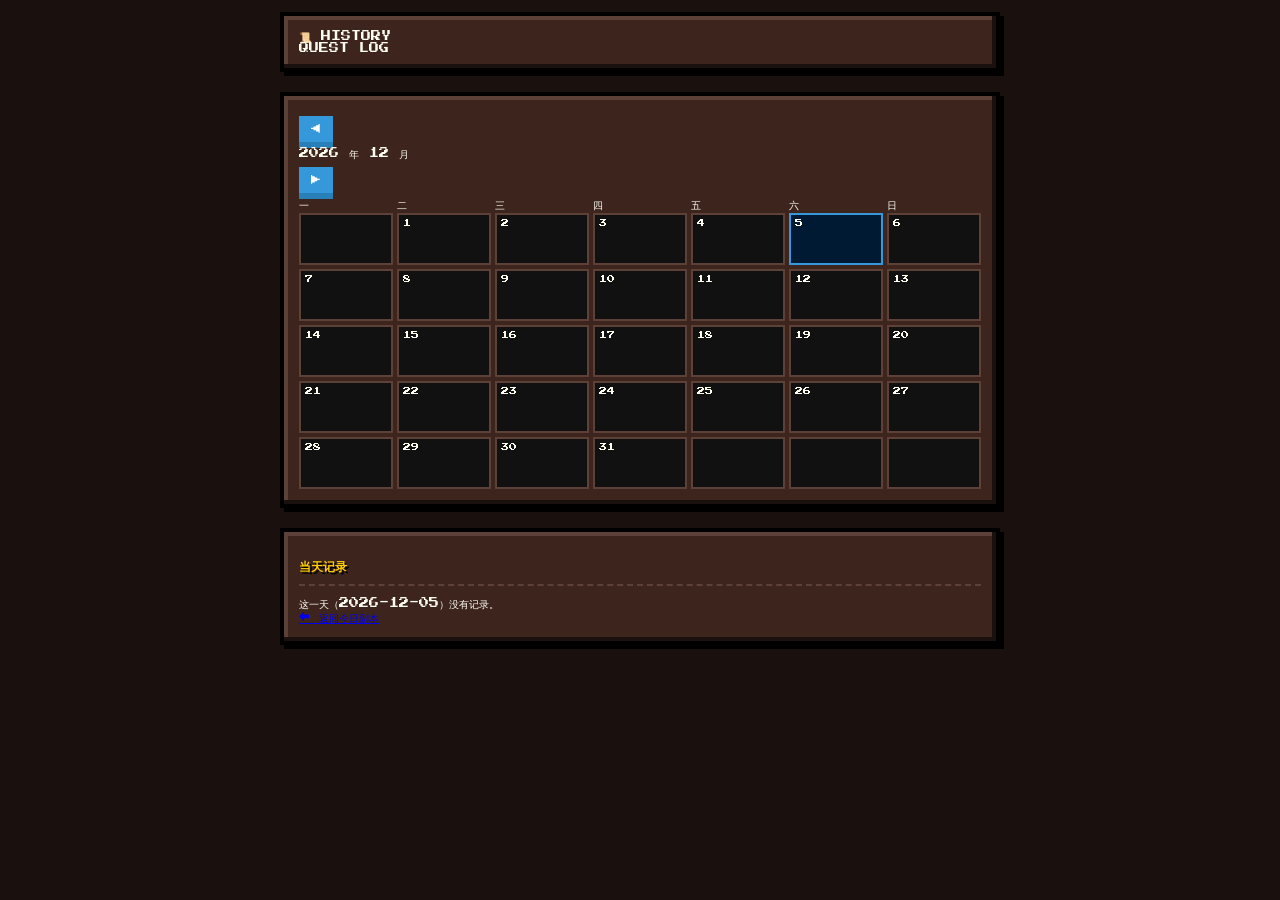
<file: history.html>
<!DOCTYPE html>
<html lang="zh-CN">
<head>
    <meta charset="UTF-8">
    <meta name="viewport" content="width=device-width, initial-scale=1.0">
    <title>QuestLog - 历史记录（日历）</title>
    <link rel="stylesheet" href="style.css">
</head>
<body>
    <div id="game-container">
        <header class="status-bar pixel-border">
            <div class="gold-display">📜 HISTORY</div>
            <div class="title">QUEST LOG</div>
        </header>

        <section class="pixel-border">
            <div class="calendar-header">
                <button id="prev-month" class="pixel-btn" style="width:auto; padding:8px 12px;">◀</button>
                <div class="calendar-title" id="cal-title"></div>
                <button id="next-month" class="pixel-btn" style="width:auto; padding:8px 12px;">▶</button>
            </div>

            <div class="calendar-grid" id="cal-dow">
                <div class="dow">一</div><div class="dow">二</div><div class="dow">三</div><div class="dow">四</div><div class="dow">五</div><div class="dow">六</div><div class="dow">日</div>
            </div>
            <div class="calendar-grid" id="cal-grid"></div>
        </section>

        <section class="pixel-border history-panel">
            <h3>当天记录</h3>
            <div id="day-detail" class="muted">点日历中的某一天查看内容。</div>
            <a class="pixel-link" href="index.html">← 返回今日副本</a>
        </section>
    </div>

    <script src="history.js"></script>
</body>
</html>
</file>
<file: style.css>
/* 1. 引入像素字体 (Google Fonts) */
@import url('https://fonts.googleapis.com/css2?family=Press+Start+2P&display=swap');

:root {
    --bg: #1a100d;          /* 深暗木色背景 */
    --panel: #3d251e;       /* 棕色木质面板 */
    --gold: #ffce00;        /* 经典金币色 */
    --green: #4cd137;       /* 复古荧光绿 */
    --danger: #e67e22;      /* 橙色警告 */
    --text: #fffdf0;        /* 羊皮纸白 */
    --border-light: #5d4037; /* 边框高亮色 */
}

body {
    background-color: var(--bg);
    color: var(--text);
    /* 标题使用像素字体，内容使用等宽字体确保手机端易读 */
    font-family: 'Press Start 2P', 'Courier New', monospace;
    display: flex;
    justify-content: center;
    align-items: flex-start;
    padding: 12px;
    margin: 0;
    font-size: 10px; /* 像素字体通常较宽，设小一点 */
}

#game-container {
    width: 100%;
    max-width: 520px;
}

/* 2. 核心像素边框：模拟 8-bit 立体感 */
.pixel-border {
    border: 4px solid #000;
    background: var(--panel);
    /* 内阴影模拟凹凸感 */
    box-shadow: inset -4px -4px 0px var(--bg), 
                inset 4px 4px 0px var(--border-light),
                4px 4px 0px #000;
    padding: 15px;
    margin-bottom: 20px;
}

h3 { 
    color: var(--gold); 
    border-bottom: 2px dashed var(--border-light); 
    padding-bottom: 8px;
    font-size: 12px;
    text-shadow: 2px 2px #000;
}

/* 提示框美化 */
.daily-hint {
    margin: 10px 0 15px;
    padding: 10px;
    border: 2px solid #000;
    color: var(--gold);
    background: rgba(0,0,0,0.3);
    font-size: 8px;
    line-height: 1.6;
}

/* 3. 日历系统像素化 */
.calendar-grid {
    display: grid;
    grid-template-columns: repeat(7, 1fr);
    gap: 4px;
}

.day {
    background: #111;
    border: 2px solid var(--border-light);
    min-height: 40px;
    padding: 4px;
    cursor: pointer;
    transition: all 0.1s;
}

.day:hover { border-color: var(--gold); background: #222; }

.day.is-today { border-color: #3498db; background: #001a33; }
.day.has-entry { background: #1a1a00; border-color: var(--gold); }
.day.is-selected { 
    outline: none;
    border: 2px solid #fff;
    box-shadow: 0 0 8px var(--gold);
}

.day-num { font-size: 8px; font-family: 'Press Start 2P'; }

/* 4. 输入框与表单 */
input {
    width: 100%;
    background: #000;
    border: 2px solid var(--border-light);
    color: var(--green);
    padding: 10px;
    box-sizing: border-box;
    font-family: 'Courier New', monospace;
    font-size: 16px; /* 解决手机端点击输入框缩放问题 */
    outline: none;
    margin-top: 5px;
}

input:focus { border-color: var(--gold); }

/* 5. 像素按钮：深色下沉效果 */
.pixel-btn {
    width: 100%;
    padding: 12px;
    background: #3498db;
    border: none;
    border-bottom: 6px solid #2980b9;
    color: white;
    cursor: pointer;
    font-family: 'Press Start 2P', cursive;
    font-size: 10px;
    text-transform: uppercase;
    margin-top: 5px;
}

.pixel-btn:active {
    transform: translateY(4px);
    border-bottom-width: 2px;
}

.pixel-btn.danger { background: #e67e22; border-bottom-color: #d35400; }

/* 6. 奖励进度条：像素格填充 */
.progress-bg { 
    height: 16px; 
    background: #000; 
    border: 2px solid var(--border-light); 
    margin-top: 8px;
    overflow: hidden;
}

.progress-fill { 
    height: 100%; 
    background: repeating-linear-gradient(
        90deg,
        var(--gold),
        var(--gold) 15px,
        #cca300 15px,
        #cca300 20px
    );
    width: 0%; 
    transition: width 0.5s cubic-bezier(0.175, 0.885, 0.32, 1.275); 
}

/* 7. 手机端适配优化 */
@media (min-width: 768px) {
    #game-container { max-width: 720px; }
    .shop-container { display: flex; gap: 20px; }
    .shop-container > section { flex: 1; }
}

/* 8. 结算印章动画：MISSION PASSED */
#stamp-overlay {
    position: fixed;
    top: 50%; left: 50%;
    transform: translate(-50%, -50%) scale(5);
    font-size: 30px; 
    color: var(--gold);
    font-family: 'Press Start 2P';
    text-align: center;
    background: rgba(0,0,0,0.8);
    border: 4px double var(--gold);
    padding: 20px;
    opacity: 0;
    pointer-events: none;
    z-index: 100;
    text-shadow: 3px 3px 0 #000;
}

.animate-stamp { animation: stampIn 1.2s forwards; }

@keyframes stampIn {
    0% { transform: translate(-50%, -50%) scale(4); opacity: 0; }
    15% { transform: translate(-50%, -50%) scale(1); opacity: 1; }
    85% { opacity: 1; }
    100% { transform: translate(-50%, -50%) scale(0); opacity: 0; }
}

/* 历史面板美化 */
.history-item {
    background: rgba(0,0,0,0.4);
    border-left: 4px solid var(--gold);
    padding: 10px;
    margin-bottom: 8px;
}

.hidden { display: none; }
</file>
